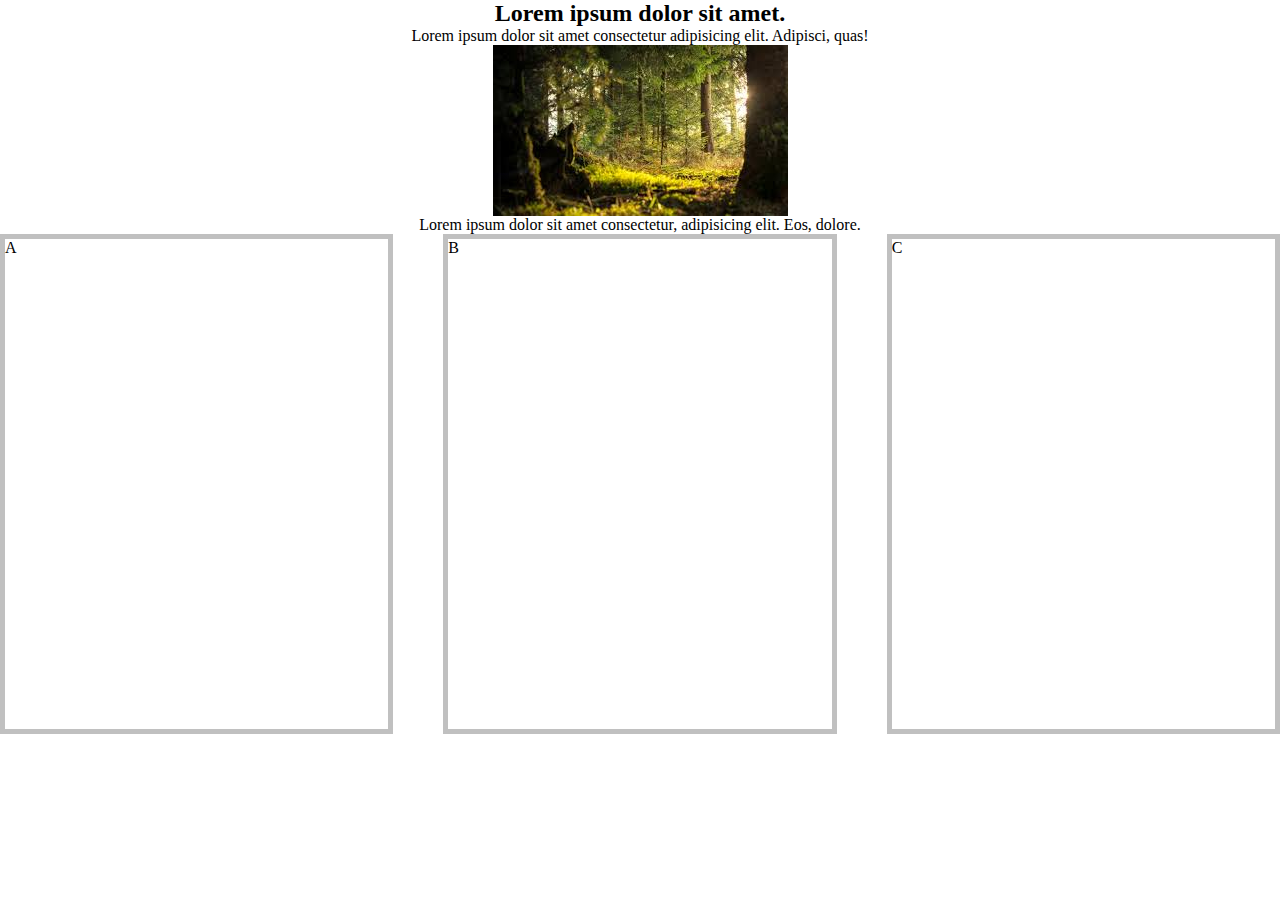
<file: Practice_2/Muhammad/index.html>
<!DOCTYPE html>
<html lang="en">
<head>
    <meta charset="UTF-8">
    <meta name="viewport" content="width=device-width, initial-scale=1.0">
    <title>Document</title>
    <link rel="stylesheet" href="style.css">
</head>
<body>
    <div class="item1">
        <h2>Lorem ipsum dolor sit amet.</h2>
        <p>Lorem ipsum dolor sit amet consectetur adipisicing elit. Adipisci, quas!</p>
        <img src="../images.jpeg" alt="img">
        <p>Lorem ipsum dolor sit amet consectetur, adipisicing elit. Eos, dolore.</p>
    </div>
    <div class="container">
        <div class="card">A</div>
        <div class="card">B</div>
        <div class="card">C</div>
    </div>
    
</body>
</html>
</file>
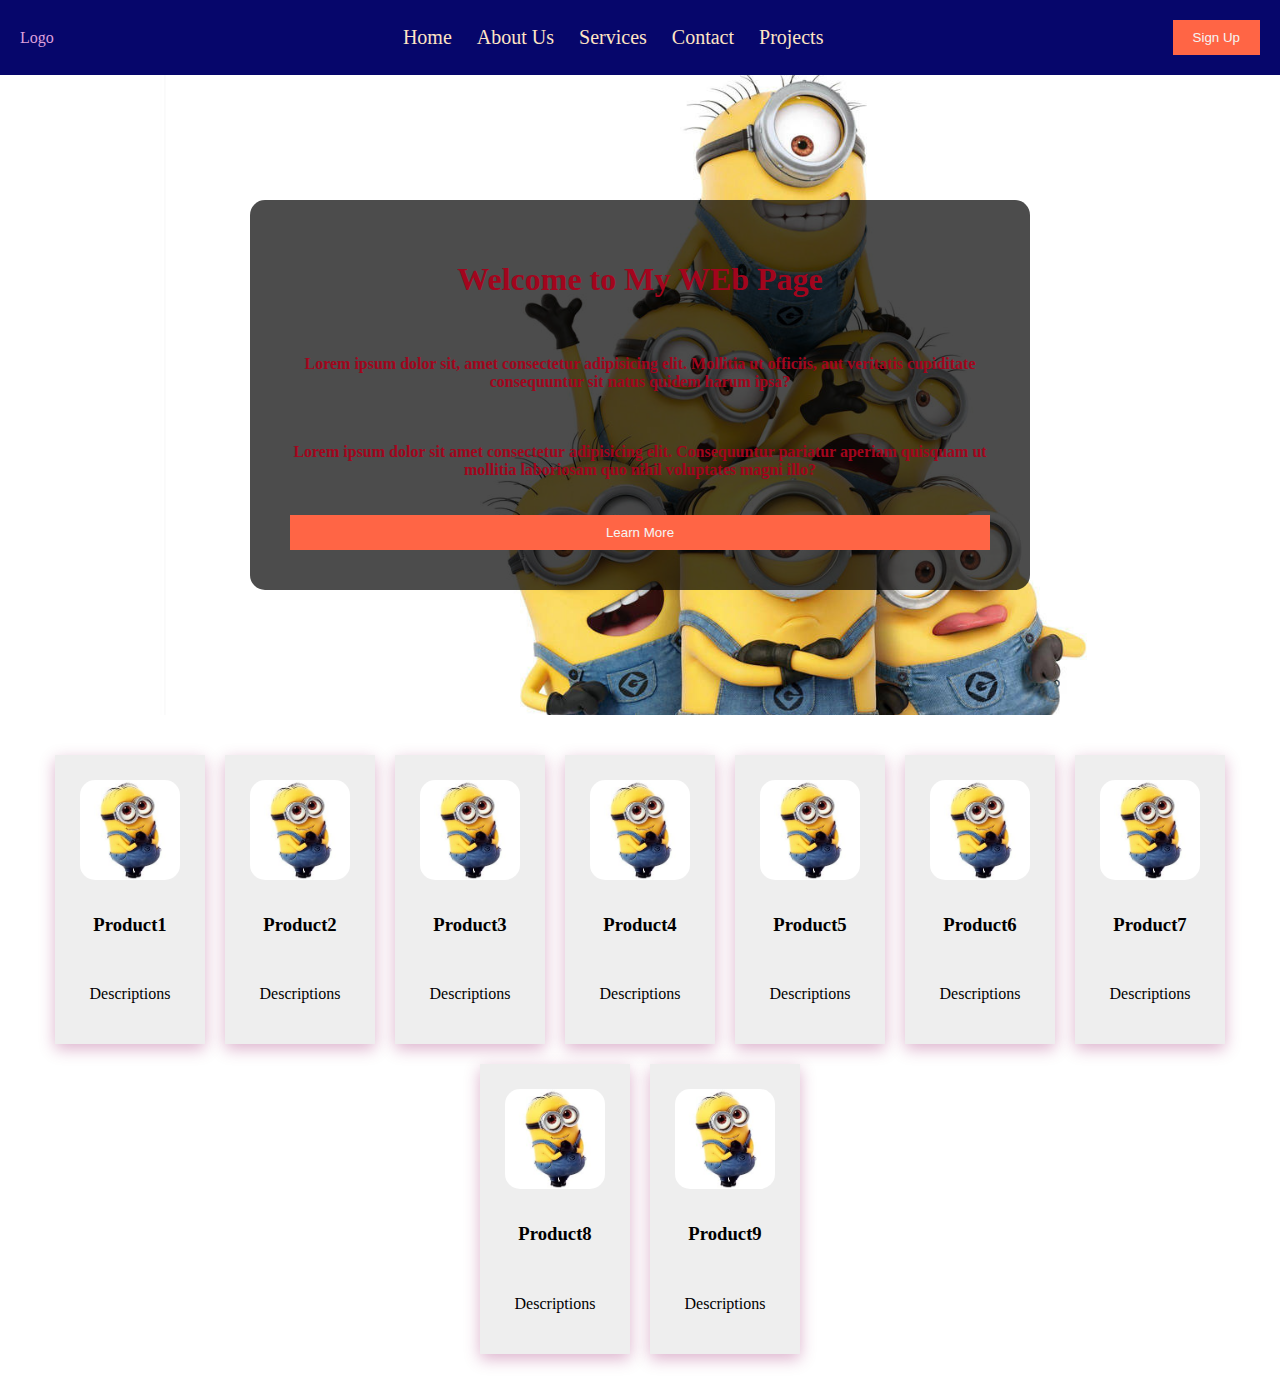
<file: Practice_2/project.html>
<!DOCTYPE html>
<html lang="en">
<head>
    <meta charset="UTF-8">
    <meta name="viewport" content="width=device-width, initial-scale=1.0">
    <title>Document</title>
    <link rel="stylesheet" href="style.css">
</head>
<body>
    <header class="header">
        <div class="logo">Logo</div>
        <nav class="menu">
            <a href="#">Home</a>
            <a href="#">About Us</a>
            <a href="#">Services</a>
            <a href="#">Contact</a>
            <a href="#">Projects</a>
        </nav>
        <button class="btn">Sign Up</button>
    </header>

    <section class="hero">
        <div class="hero-content" id="hero-content">
            <h1>Welcome to My WEb Page</h1>
            <p>Lorem ipsum dolor sit, amet consectetur adipisicing elit. Mollitia ut officiis, aut veritatis cupiditate consequuntur sit natus quidem harum ipsa?</p>
            <p>Lorem ipsum dolor sit amet consectetur adipisicing elit. Consequuntur pariatur aperiam quisquam ut mollitia laboriosam quo nihil voluptates magni illo?</p>
            <button class="btn">Learn More</button>
        </div>
    </section>

    <section class="cards">
<div class="card">
    <img src="images (1).jpeg" alt="">
    <h3>Product1</h3>
    <p>Descriptions</p>
</div>
<div class="card">
    <img src="images (1).jpeg" alt="">
    <h3>Product2</h3>
    <p>Descriptions</p>
</div>
<div class="card">
    <img src="images (1).jpeg" alt="">
    <h3>Product3</h3>
    <p>Descriptions</p>
</div>
<div class="card">
    <img src="images (1).jpeg" alt="">
    <h3>Product4</h3>
    <p>Descriptions</p>
</div>
<div class="card">
    <img src="images (1).jpeg" alt="">
    <h3>Product5</h3>
    <p>Descriptions</p>
</div>
<div class="card">
    <img src="images (1).jpeg" alt="">
    <h3>Product6</h3>
    <p>Descriptions</p>
</div>
<div class="card">
    <img src="images (1).jpeg" alt="">
    <h3>Product7</h3>
    <p>Descriptions</p>
</div>
<div class="card">
    <img src="images (1).jpeg" alt="">
    <h3>Product8</h3>
    <p>Descriptions</p>
</div>
<div class="card">
    <img src="images (1).jpeg" alt="">
    <h3>Product9</h3>
    <p>Descriptions</p>
</div>
    </section>
</body>

<script>
    window.addEventListener("load", function(){
        document.getElementById('hero-content').classList.add('show');

    })
</script>
</html>
</file>
<file: Practice_2/Muhammad/style.css>
*{
    margin: 0;
    padding: 0;
    box-sizing: border-box;
}
.item1{
    display: flex;
    justify-content: center;
    flex-direction: column;
    align-items: center;
}
.item1>h2{
    text-align: center;
}
.item1>p{
    text-align: center;
}

.container{
    display: grid;
    grid-template-columns: repeat(3,1fr);
    grid-template-rows: 500px;
    gap: 50px;
}
.card{
    border: 5px solid silver;
    

}
</file>
<file: Practice_2/style.css>
body{
    margin: 0;
    font-family: Cambria, Cochin, Georgia, Times, 'Times New Roman', serif;
}
.header{
    display: flex;
    justify-content: space-between;
    align-items: center;
    padding: 20px;
    background: rgb(6, 6, 107);
    color: plum;
}

.menu{
    display: flex;
    gap: 25px;
    
}
.btn{
padding: 10px 20px;
background: #ff6545;
border: none;
color: whitesmoke;
cursor: pointer;
transition: background 0.5s;
}

.btn:hover{
background: blueviolet;
color: white;
}
.menu>a{
    text-decoration: none;
    color: bisque;
    font-size: 20px;
    transition: 0.5s;
}
.menu>a:hover{
    color: yellow;
    font-size: 25px;
}
.hero{
display: flex;
justify-content: center;
align-items: center;
height: 600px;
background-image: url(minion-desktop-isnj64ic3taaqfbi.jpg);
background-repeat: no-repeat;
background-size: cover;
background-attachment: fixed;
color: rgb(162, 5, 29);
text-align: center;
padding: 20px;
font-weight: 900;
}

.hero-content { 
display: flex;
flex-direction: column;
gap: 20px;
max-width: 700px;
background-color: rgba(0, 0, 0, 0.7);
padding: 40px;
border-radius: 15px;
opacity: 0;
transform: translateY(50px);
transition: opacity 1s ease-out, transform 1s ease-out;
}
.hero-content.show{
    opacity: 1;
    transform: translateY(0);
}

.cards{
    display: flex;
    flex-wrap: wrap;
    gap: 20px;
    padding: 40px;
    justify-content: center;
}
.card{
    background-color: #eee;
    padding: 25px;
    text-align: center;
    flex: 1 1 calc(33.333% -40px );
    /*flex : grow shrink basis*/
    transition: transform 0.5s, box-shadow 0.5s;
    box-shadow: 0 5px 15px rgba(143, 1, 88, 0.3);
    display: flex;
    flex-direction: column;
    align-items: center;
    gap: 15px;
}

.card:hover{
    transform: translateY(-20px);
    box-shadow: 0 10px 25px rgba(red, rgb(6, 237, 13), blue, 0.5);
}

.card img{
    width: 100px;
    height: 100px;
    object-fit: cover;
    border-radius: 15px;
}

@media(max-width:770px) {
    .card{
        flex: 1 1 calc(50% -20px);
    }
}
@media(max-width:480px) {
    .card{
        flex: 1 1 100%;
    }
}
</file>
